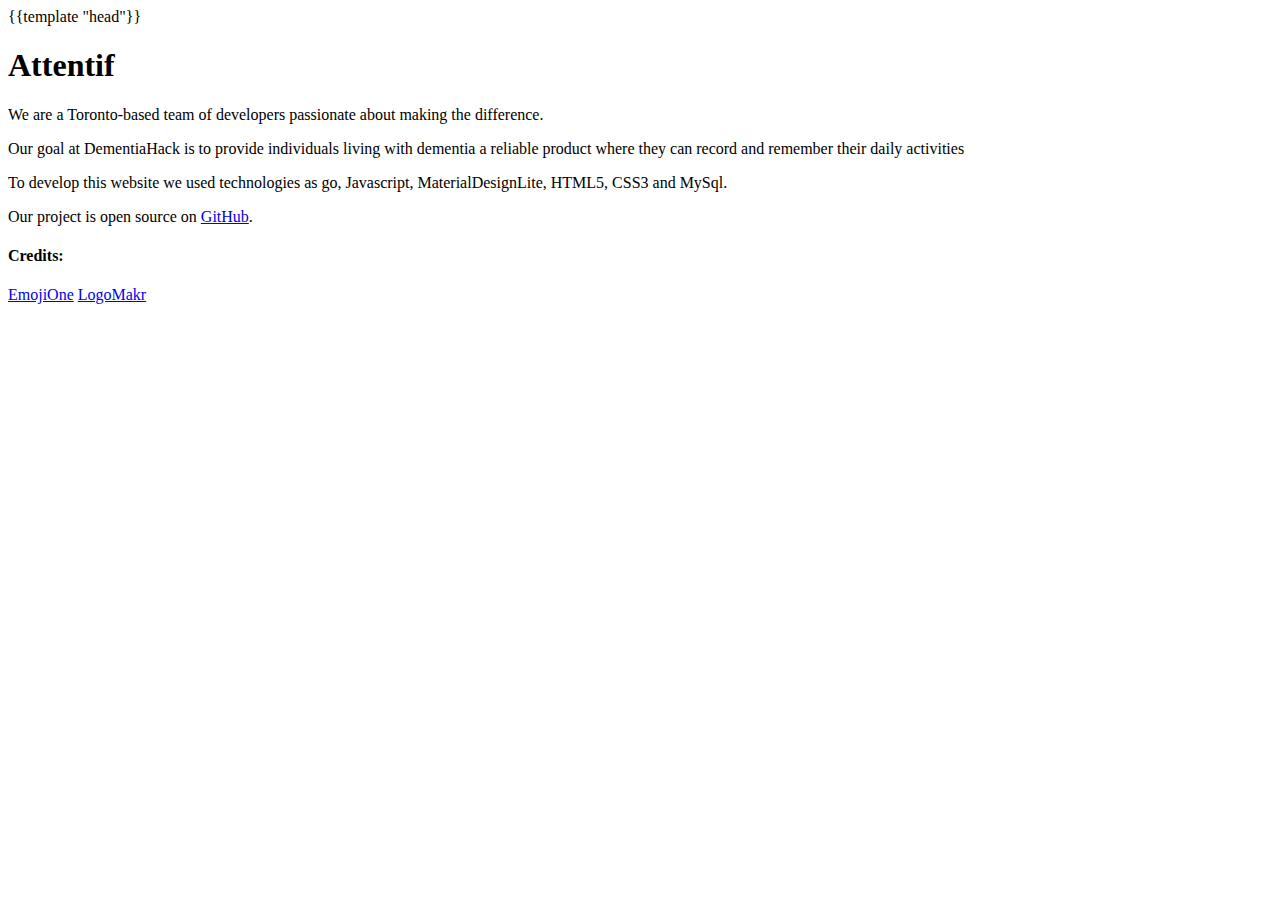
<file: html/about.html>
<!DOCTYPE html>
<html>
  <head>
    {{template "head"}}
    <title>Attentif - About</title>
  </head>
  <body id="index">
    <div class="mdl-layout mdl-js-layout mdl-layout--fixed-header">
      <main class="mdl-layout__content">
      <div class="page-content">
        <div class="mdl-layout-spacer"></div>
        <div class="mdl-grid">
          <div class="mdl-card mdl-cell mdl-cell--8-col mdl-cell--8-col-tablet mdl-shadow--2dp centered">
            <div class="mdl-card__supporting-text">
              <div>
                <h1 class="errors">Attentif</h1>
                <p>We are a Toronto-based team of developers passionate about making the difference.</p>
                <p>Our goal at DementiaHack is to provide individuals living with dementia a reliable product where they can record and remember their daily activities</p>
                <p>To develop this website we used technologies as go, Javascript, MaterialDesignLite, HTML5, CSS3 and MySql.</p>
                <p>Our project is open source on <a href="http://github.com/dementiahackers/attentif">GitHub</a>.</p>
                <h4>Credits:</h4>
                <a href="http://www.emojione.com">EmojiOne</a>
                <a href="http://www.logomakr.com">LogoMakr</a>
              </div>
            </div>
          </div>
        </div>
      </div>
      </main>
    </div>
  </body>
</html>
</file>
